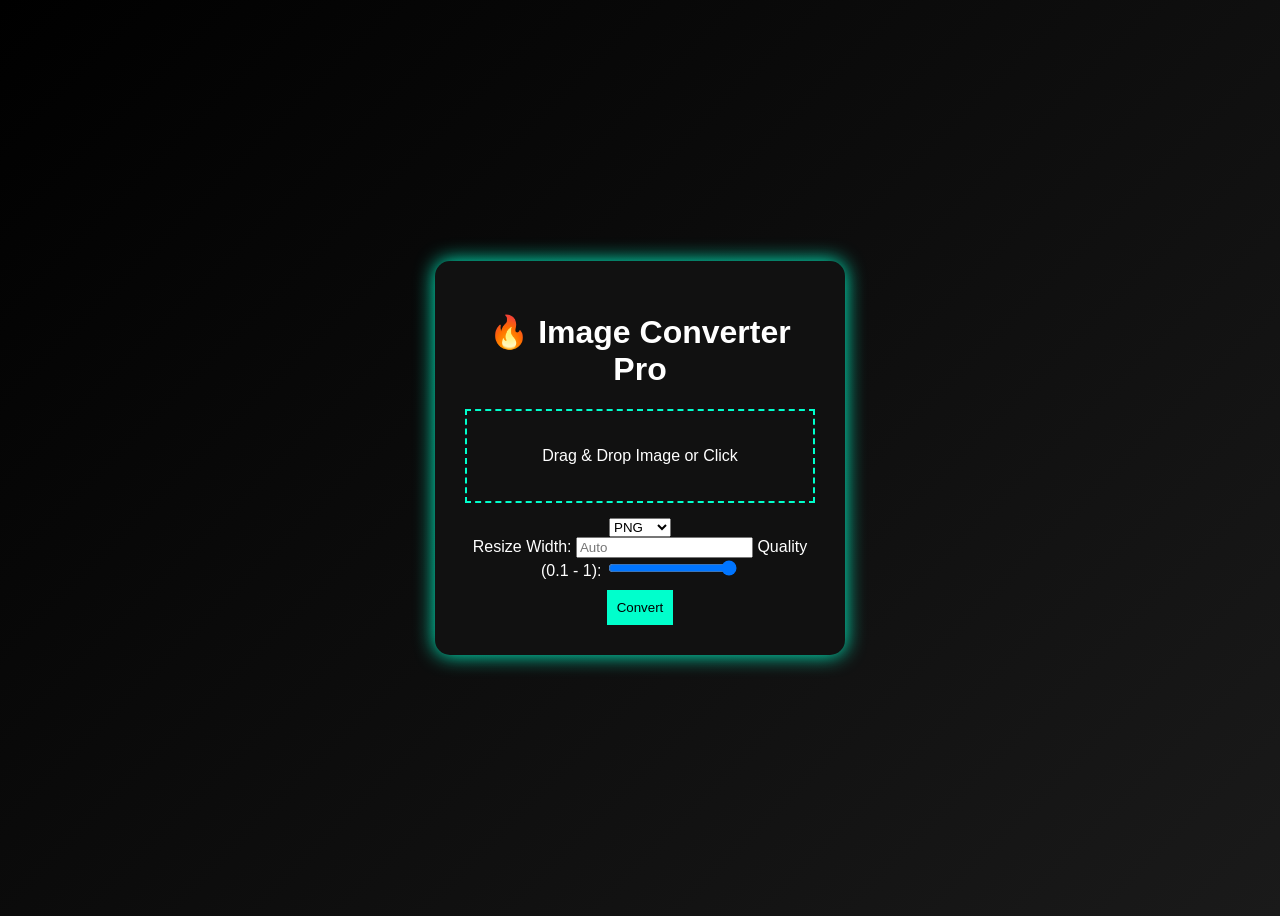
<file: index.html>
<!DOCTYPE html>
<html lang="en">
<head>
<meta charset="UTF-8">
<title>SriKutty Image Converter</title>
<link rel="stylesheet" href="style.css">
</head>
<body>

<div class="card">
    <h1>🔥 Image Converter Pro</h1>

    <div id="dropArea">
        <p>Drag & Drop Image or Click</p>
        <input type="file" id="fileInput" accept="image/*">
    </div>

    <img id="preview" />

    <select id="format">
        <option value="image/png">PNG</option>
        <option value="image/jpeg">JPG</option>
        <option value="image/webp">WEBP</option>
    </select>

    <br>

    <label>Resize Width:</label>
    <input type="number" id="width" placeholder="Auto">

    <label>Quality (0.1 - 1):</label>
    <input type="range" id="quality" min="0.1" max="1" step="0.1" value="1">

    <br>

    <button onclick="convert()">Convert</button>

    <a id="download">Download</a>
</div>

<script src="script.js"></script>
</body>
</html>
</file>
<file: style.css>
body {
    background: linear-gradient(135deg, #000, #1a1a1a);
    color: white;
    font-family: Arial;
    display: flex;
    justify-content: center;
    align-items: center;
    height: 100vh;
}

.card {
    background: #111;
    padding: 30px;
    border-radius: 15px;
    text-align: center;
    width: 350px;
    box-shadow: 0 0 20px #00ffcc;
}

#dropArea {
    border: 2px dashed #00ffcc;
    padding: 20px;
    margin-bottom: 15px;
    cursor: pointer;
}

#fileInput {
    display: none;
}

#preview {
    width: 100%;
    margin-top: 10px;
    display: none;
    border-radius: 10px;
}

button {
    padding: 10px;
    background: #00ffcc;
    border: none;
    margin-top: 10px;
    cursor: pointer;
}

a {
    display: none;
    margin-top: 15px;
    color: yellow;
}
</file>
